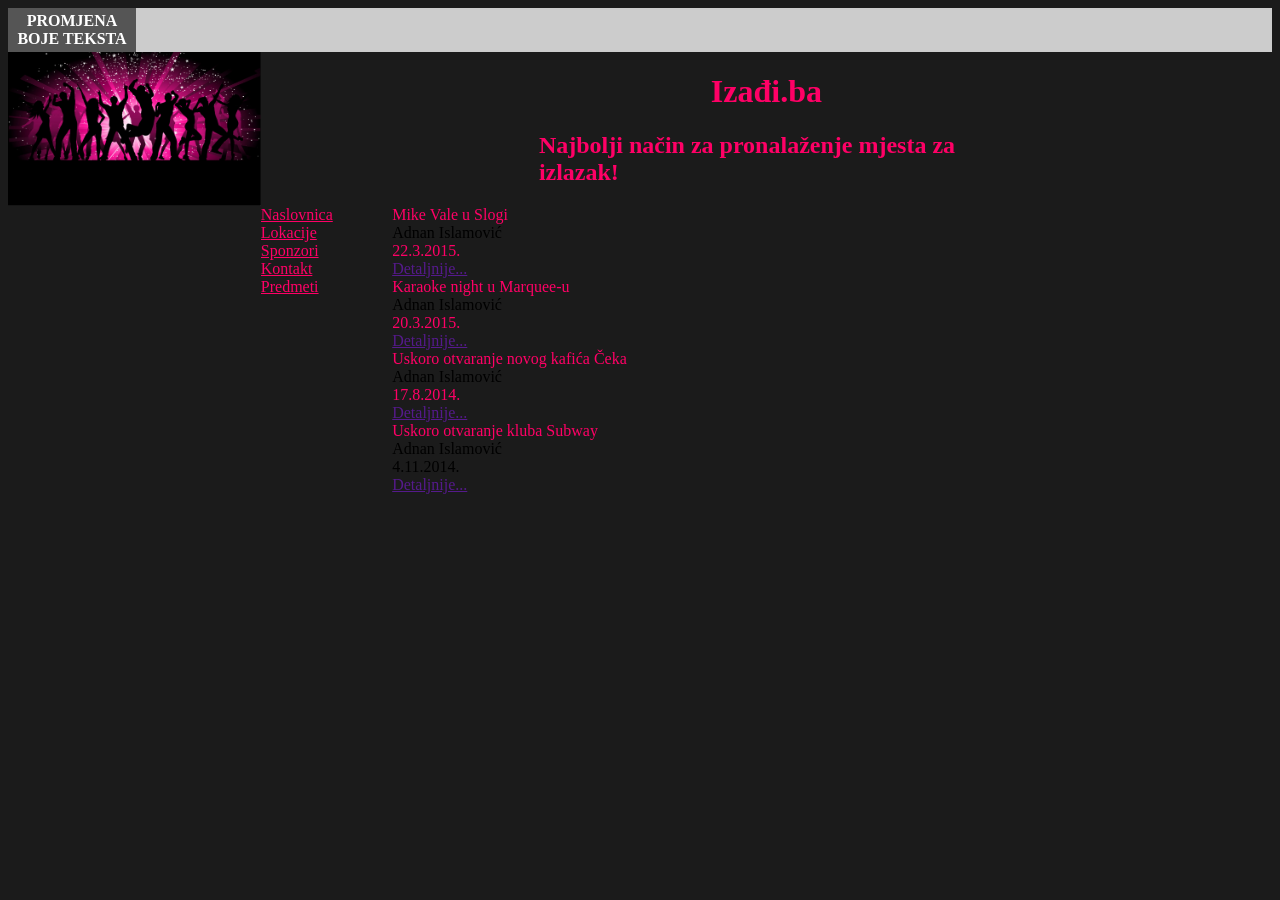
<file: index.html>
﻿<!DOCTYPE html>
<html>
  <head>
    <link href="favicon.ico" rel="shortcut icon" />
    <link rel="stylesheet" type="text/css" href="style.css" />
    <title>Naslovnica - Iza&#273;i.ba</title>
    <meta name="keywords" content="iza&#273;i, izlasci, lokali, kafi&#263;i, nightlyfe" />
    <meta name="author" content="Adnan Islamovi&#263;" />
    <meta http-equiv="Content-Type" content="text/html; charset=utf-8" />
    <script type="text/javascript" src="nightlife.js"></script>
  </head>
  <body>
    <div id="header">
<div id="menuDiv" style="width:100%">
        <!--<ul class="meni">
          <li>
	    <a>Promjena boje</a>
            <div>
              <ul id="podmeni">
                <li><a href="javascript:void(0);" onclick="changeColor(255,0,102)">Standardna</a></li>
                <li><a href="javascript:void(0);" onclick="changeColor(255,0,0)">Crvena</a></li>
                <li><a href="javascript:void(0);" onclick="changeColor(0,255,0)">Zelena</a></li>
                <li><a href="javascript:void(0);" onclick="changeColor(0,0,255)">Plava</a></li>
              </ul>
            </div>
          </li>
        </ul>-->
<ul class="meni">
  <li class="fl"><a href="javascript:void(0);" onclick="showSub()">Promjena boje teksta</a>
<div onmouseout="hideSub()">
  <ul id="sub">
                <li><a href="javascript:void(0);" onclick="changeColor(255,0,102)">Standardna</a></li>
                <li><a href="javascript:void(0);" onclick="changeColor(255,0,0)">Crvena</a></li>
                <li><a href="javascript:void(0);" onclick="changeColor(0,255,0)">Zelena</a></li>
                <li><a href="javascript:void(0);" onclick="changeColor(0,0,255)">Plava</a></li>
              </ul>
</div>
</li>
<li>&nbsp;</li>
</ul>
      </div>
      <img id="logo" src="party.jpeg" alt="logo" />
      <h1>Iza&#273;i.ba</h1>
      <h2>Najbolji na&#269;in za pronala&#382;enje mjesta za izlazak!</h2>
      
    </div>
    <div>
      <ul id="navigacija">
        <li><a href="javascript:void(0);" onclick="setContent('http://localhost/index-content.html')">Naslovnica</a></li>
        <li><a href="javascript:void(0);" onclick="setContent('http://localhost/lokacije.html')">Lokacije</a></li>
        <li><a href="javascript:void(0);" onclick="setContent('http://localhost/sponzori.html')">Sponzori</a></li>
        <li><a href="javascript:void(0);" onclick="setContent('http://localhost/kontakt.html')">Kontakt</a></li>
        <li><a href="javascript:void(0);" onclick="setContent('http://localhost/predmeti.html')">Predmeti</a></li>
      </ul>
    </div>
<div id="sadrzaj">
        <div class="novost">
          <span class="novostNaslov tekst">Mike Vale u Slogi</span><br />
          <span class="novostAutor tekst"></span>Adnan Islamovi&#263;<br />
          <span class="novostDatum tekst">22.3.2015.</span><br />
          <span class="novostDetalji"><a href="">Detaljnije...</a></span><br />
        </div>
        <div class="novost">
          <span class="novostNaslov tekst">Karaoke night u Marquee-u</span><br />
          <span class="novostAutor tekst"></span>Adnan Islamovi&#263;<br />
          <span class="novostDatum tekst">20.3.2015.</span><br />
          <span class="novostDetalji"><a href="">Detaljnije...</a></span><br />
        </div>
        <div class="novost">
          <span class="novostNaslov tekst">Uskoro otvaranje novog kafi&#263;a &#268;eka</span><br />
          <span class="novostAutor tekst"></span>Adnan Islamovi&#263;<br />
          <span class="novostDatum tekst">17.8.2014.</span><br />
          <span class="novostDetalji"><a href="">Detaljnije...</a></span><br />
        </div>
        <div class="novost">
          <span class="novostNaslov tekst">Uskoro otvaranje kluba Subway</span><br />
          <span class="novostAutor tekst"></span>Adnan Islamovi&#263;<br />
          <span class="novostDatum tekst"></span>4.11.2014.<br />
          <span class="novostDetalji"><a href="">Detaljnije...</a></span><br />
        </div>
        <div class="novost">
          <span class="novostNaslov tekst"></span><br />
          <span class="novostAutor tekst"></span><br />
          <span class="novostDatum tekst"></span><br />
          <span class="novostDetalji"><a href=""></a></span><br />
        </div>
      </div>
  </body>
</html>
</file>
<file: style.css>
body {
  background-color:#1B1B1B;
}

h1 {
  color:#FF0066;;
  text-align:center;
}

h2 {
  color:#FF0066;
  position:relative;
  left:22%;
  max-width:56%;
}

li > a:link {color:#FF0066;}
li > a:visited{color:#660033;}
li > a:hover {color:#FFFFFF;}

#logo {
  /*position:absolute;*/
  top:0px;
  left:0px;
  height:18%;
  width:20%;
  float:left;
}

#navigacija {
  position:relative;
  width:10%;
  height:100%;
  float:left;
  margin-right:5px;
}

#header {
  width:100%;
  height:30%;
}

#sadrzaj {
  float:left;
  width:500px;
}

table, th, td {
  border: 1px solid white;
  border-collapse:collapse;
}

form {
  position:relative;
  left:30%;
  width:50%;
}

.tekst {
  color:#FF0066;
}

.error {
  color:#FF0000;
}

form {
  position:relative;
  float:left;
  width:100%;
}

#meni {
  /*position:absolute;
  display:none;*/
}

#meni > li {
  display:inline;
  padding:3px;
}

ul {
    list-style-type: none;
    margin: 0;
    padding: 0;
    overflow: hidden;
}

li.fl {
    float: left;
}

#sub a:link, #sub a:visited, #menuDiv a:link, #menuDiv a:visited {
    display: block;
    width: 120px;
    font-weight: bold;
    color: #FFFFFF;
    background-color: #555555;
    text-align: center;
    padding: 4px;
    text-decoration: none;
    text-transform: uppercase;
}

#sub a:hover, #sub a:active, #menuDiv a:hover, #menuDiv a:active {
    background-color: #999999;
}

#sub {
  display:none;
}

.meni {
  background-color:#CCCCCC;
}
</file>
